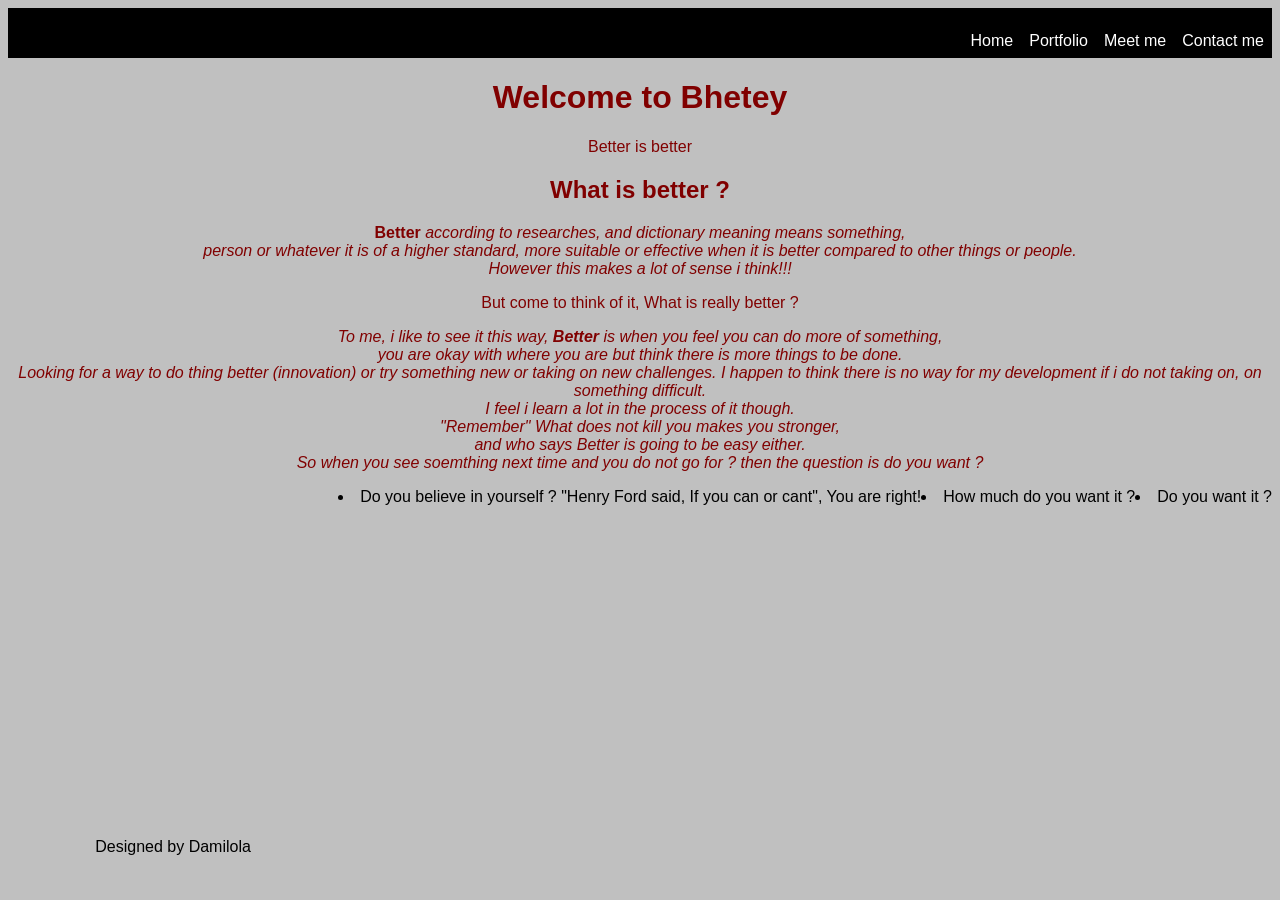
<file: Make-a_Web-Page/Make-a-Web-Page.html>
<!DOCTYPE html>
<html>
		<head>
			<meta charset="utf-8">
			<link rel="stylesheet" type="text/css" href="Make-a-Web-Page.css">
					<title>Bhetey - better is better</title>
		</head>
	<body>
			<!-- This is for div is for the links on the navigation bar
				here we have the NATIGATION BAR -->
			<div class="navigationholder">
				<div>
				<nav>
					<ul>
							<li>
									<a href="contact.htm" class="bar-nav">Contact me</a>
							</li>
							<li>
									<a href="about.htm" class="bar-nav">Meet me</a>
							</li>
							<li>
									<a href="portfolio.htm" class="bar-nav">Portfolio</a>
							</li>
							<li>
									<a href="Make-a-Web-Page.html" class="bar-nav">Home</a>
							</li>
					</ul>
				</nav>
			</div>
			<!-- this for the div element on the middle of the page -->
			<div class="text-align-center">
				<h1>
					 <span>Welcome to Bhetey</span>
				</h1>
					<p>Better is better</p>
			</div>
			<!-- just a small piece of information for the homepage -->
			<div class="smalldiscription">
				<h2 class="text-align-center">What is better ?</h2>
				<p class="text-align-center"> 
					<b>Better</b> 
					<em>
					 according to researches, and dictionary meaning means something, <br> person or whatever it is of a higher standard, more suitable or effective when it is better compared to other things or people. <br> However this makes a lot of sense i think!!!
					</em>
				</p>
				<p class="text-align-center">
				But come to think of it, What is really better ?
				</p>

					<p class="text-align-center">
				<em>
					To me, i like to see it this way, <strong>Better</strong> is when you feel you can do more of something,<br>
			    you are okay with where you are but think there is more things to be done. <br> Looking for a way to do
				  thing better (innovation) or try something new or taking on new challenges.</em>
				<em> 
					I happen to think there is no way for my development if i do not taking on, on something difficult. <br>
				 I feel i learn a lot in the process of it though. <br> "Remember" What does not kill you makes you
				 stronger, <br> and who says Better is going to be easy either.
				 	<br> So when you see soemthing next time and you do not go for
					 ? then the question is do you want ? 
				</em>
				 </p>

				 	<div class="list-central">
						<ul>
							<li>Do you want it ?</li>
							<li>How much do you want it ?</li>
							<li>Do you believe in yourself ? "Henry Ford said, If you can  or cant", You are right! </li>
						</ul>
					</div>
			</div>
		</div>
		<!-- HERE IS THE FOOTER FOR THE PAGE -->
		<footer>
			<p>Designed by Damilola</p>
		</footer>
	</body>
</html>
</file>
<file: Make-a_Web-Page/Make-a-Web-Page.css>
body {
	background-color: #c0c0c0;
	font-family: Verdana, sans-serif,Arial;
}

nav {
	list-style: none;
	margin: 0px;
	overflow: hidden;
	background-color: black;
}

.navigationholder a{
	display: block;
	text-align: center;
	text-decoration: none;
	cursor: pointer;
}

a {
	color: white;
	text-decoration: none;
}

.navigationholder li{
	float: right;
}
/* this is for the hover you see, you are howering over a link */
li a:hover {
	background-color: blue;
}

.bar-nav {
	padding: 8px;
	border: none;
	outline: none;
	display: block;
}
/* Text are aligned to center with a maroon color*/
.text-align-center {
	text-align: center;
	color: maroon;
}

.list-central {
	text-align: center;
	list-style-position: inside;
}

footer {
	position: relative;
	text-align: center;
	bottom: -350px;
}

img.dami-photo {
	margin: 20px;
	max-width: 400px;
	width: 400px;
	height: 500px;
	float: left;
}

#information-about-me{
	float: none;
}
</file>
